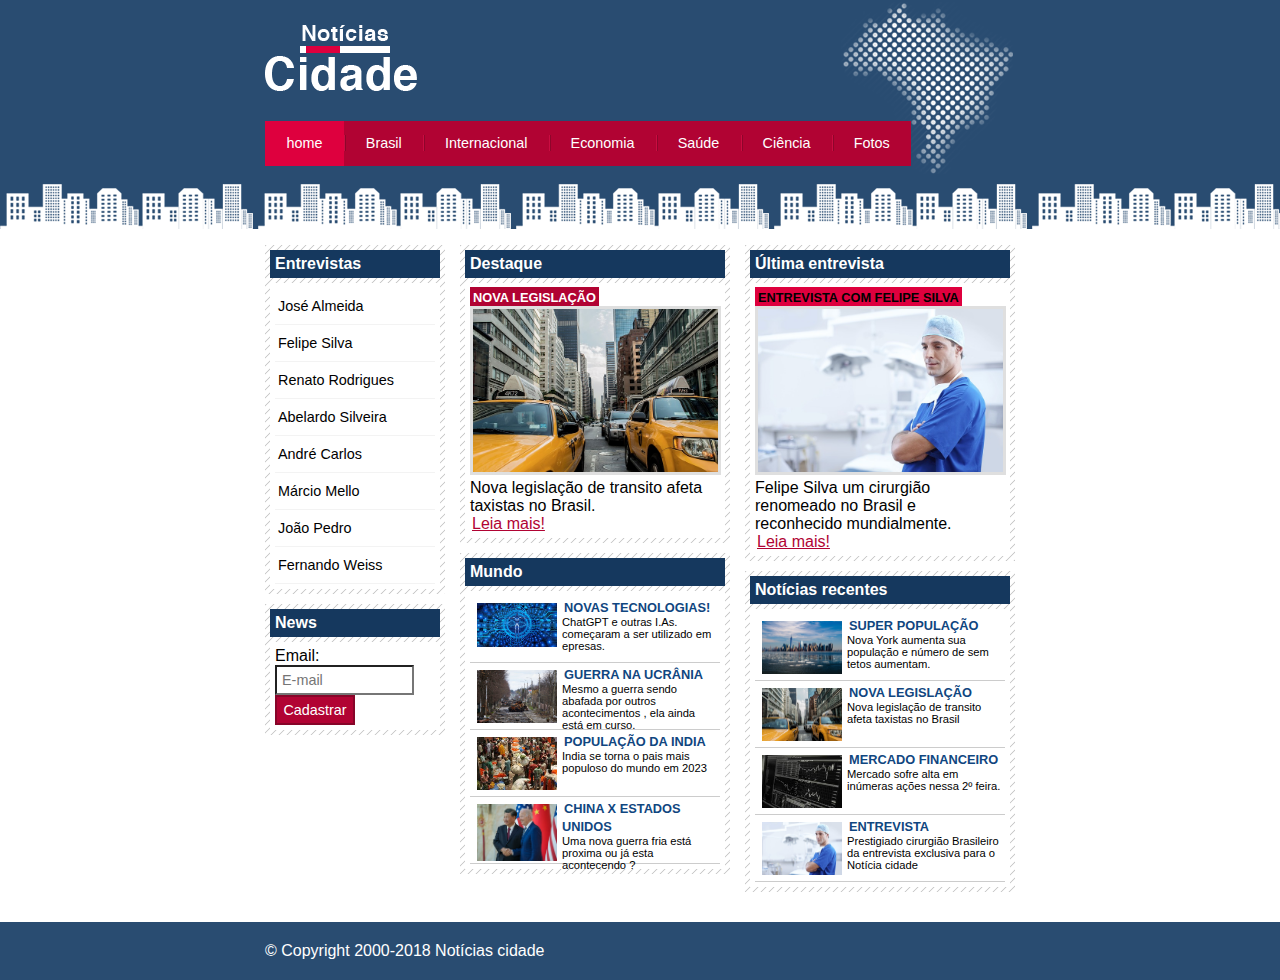
<file: index.html>
<!DOCTYPE html>
<html>
	<head>
		<title>Notícias cidade - Seu site de notícias</title>
		<meta charset="utf-8">

		<!-- Estilo customizado -->
		<link rel="stylesheet" type="text/css" href="css/estilo.css">

	</head>

	<body class="home">

		<!-- Início container onde fica o que é visivel no site -->
		<div id="container">

			<!-- Início topo da paagina -->
			<div id="topo">
				<h1 class="logo">Notícias cidade</h1>
				<ul id="navegacao">
					<li class="primeiro">
						<a id="home" href="index.html">home</a> <!-- Link com  informações -->
					</li>
					<li>
						<a id="brasil" href="brasil.html">Brasil</a> <!-- Link com  informações -->
					</li>
					<li>
						<a id="internacional" href="internacional.html">Internacional</a> <!-- Link sem informações -->
					</li>
					<li>
						<a id="economia" href="economia.html">Economia</a> <!-- Link Sem informação -->
					</li>
					<li>
						<a id="saude" href="saude.html">Saúde</a> <!-- Link sem informação -->
					</li>
					<li>
						<a id="ciencia" href="ciencia.html">Ciência</a> <!-- Link sem informaçõa -->
					</li>
					<li>
						<a id="fotos" href="fotos.html">Fotos</a> <!-- Link sem informação -->
					</li>
				</ul>
			</div><!-- fim /topo -->

			<!-- Início conteudo da página(meio) -->
			<div id="conteudo">

				<div id="primario">
					
					<div class="caixa destaque">
						<h2>Destaque</h2>
						<div class="caixa-conteudo">

							<h3>Nova legislação</h3>
							<img class="imagem-principal" src="imagens/taxi.jpg" width="100%">
							<p>
								Nova legislação de transito afeta taxistas no Brasil.
							</p>
							<a href="nova-legislacao.html">Leia mais!</a>

						</div>
					</div>

                    <!-- noticias principais do mundo-->
					<div class="caixa">
						<h2>Mundo</h2> 
						<div class="caixa-conteudo">

							<ul id="lista-noticias">
								<li>
									<a href="">
										<img src="imagens/tecnologia.jpg" width="80">
										<h3>Novas tecnologias!</h3>
										<p>ChatGPT e outras I.As. começaram a ser utilizado em epresas.</p>
									</a>
								</li>
								<li>
									<a href="">
										<img src="imagens/Nota-Guerra-da-Ucrania.jpg" width="80">
										<h3>Guerra na Ucrânia</h3>
										<p>Mesmo a guerra sendo abafada por outros acontecimentos , ela ainda está em curso.</p>
									</a>
								</li>
								<li>
									<a href="">
										<img src="imagens/india.jpg" width="80">
										<h3>População da India</h3>
										<p>India se torna o pais mais populoso do mundo em 2023</p>
									</a>
								</li>
								<li>
									<a href="">
										<img src="imagens/china-e-EUA.jpg" width="80">
										<h3>China x Estados Unidos</h3>
										<p>Uma nova guerra fria está proxima ou já esta acontecendo ?</p>
									</a>
								</li>
							</ul>

						</div>
					</div>

				</div>

				<div id="secundario">
					
					<div class="caixa entrevista">
						<h2>Última entrevista</h2>
						<div class="caixa-conteudo">
							
							<h3>Entrevista com felipe silva</h3>
							<img class="imagem-principal" src="imagens/doutor.jpg" width="100%">
							<p>
								Felipe Silva um cirurgião renomeado no Brasil e reconhecido mundialmente.
							</p>
							<a href="">Leia mais!</a> <!-- Link sem informação -->

						</div>
					</div>

                    <!-- Layout de noticias recentes -->
					<div class="caixa">
						<h2>Notícias recentes</h2>
						<div class="caixa-conteudo">

							<ul id="lista-noticias">
								<li>
									<a href="">
										<img src="imagens/cidade.jpg" width="80">
										<h3>Super população</h3>
										<p>Nova York aumenta sua população e número de sem tetos aumentam.</p>
									</a>
								</li>
								<li>
									<a href="">
										<img src="imagens/taxi.jpg" width="80">
										<h3>Nova legislação</h3>
										<p>Nova legislação de transito afeta taxistas no Brasil</p>
									</a>
								</li>
								<li>
									<a href="">
										<img src="imagens/mercado-fin.jpg" width="80">
										<h3>Mercado financeiro</h3>
										<p>Mercado sofre alta em inúmeras ações nessa 2º feira. </p>
									</a>
								</li>
								<li>
									<a href="">
										<img src="imagens/doutor.jpg" width="80">
										<h3>Entrevista</h3>
										<p>Prestigiado cirurgião Brasileiro da entrevista exclusiva para o Notícia cidade</p>
									</a>
								</li>
							</ul>

						</div>
					</div>

				</div>
				
				<!-- Início lateral -->
				<div id="lateral">
					
					<div class="caixa">
						<h2>Entrevistas</h2>
						<div class="caixa-conteudo">
							<ul>
								<li><a href="">José Almeida</a></li>
								<li><a href="">Felipe Silva</a></li>
								<li><a href="">Renato Rodrigues</a></li>
								<li><a href="">Abelardo Silveira</a></li>
								<li><a href="">André Carlos</a></li>
								<li><a href="">Márcio Mello</a></li>
								<li><a href="">João Pedro</a></li>
								<li><a href="">Fernando Weiss</a></li>
							</ul>
						</div>
					</div>

					<div class="caixa">
						<h2>News</h2>
						<div class="caixa-conteudo">
							
							<form>
								<div>
									<label for="email">Email:</label>
									<input type="text" name="email" id="email" placeholder="E-mail">
								</div>
								<div>
									<input class="submit" type="submit" value="Cadastrar" >
								</div>
							</form>

						</div>
					</div>

				</div><!-- fim /lateral -->
				
			</div><!-- fim /conteudo -->

		</div><!-- fim /container -->

		<div id="container-rodape" style="clear: both;">
			<div id="rodape">
				&copy; Copyright 2000-2018 Notícias cidade  <!-- &copy faz o simbolo de copyright-->
			</div>
		</div>

	</body>

</html>
</file>
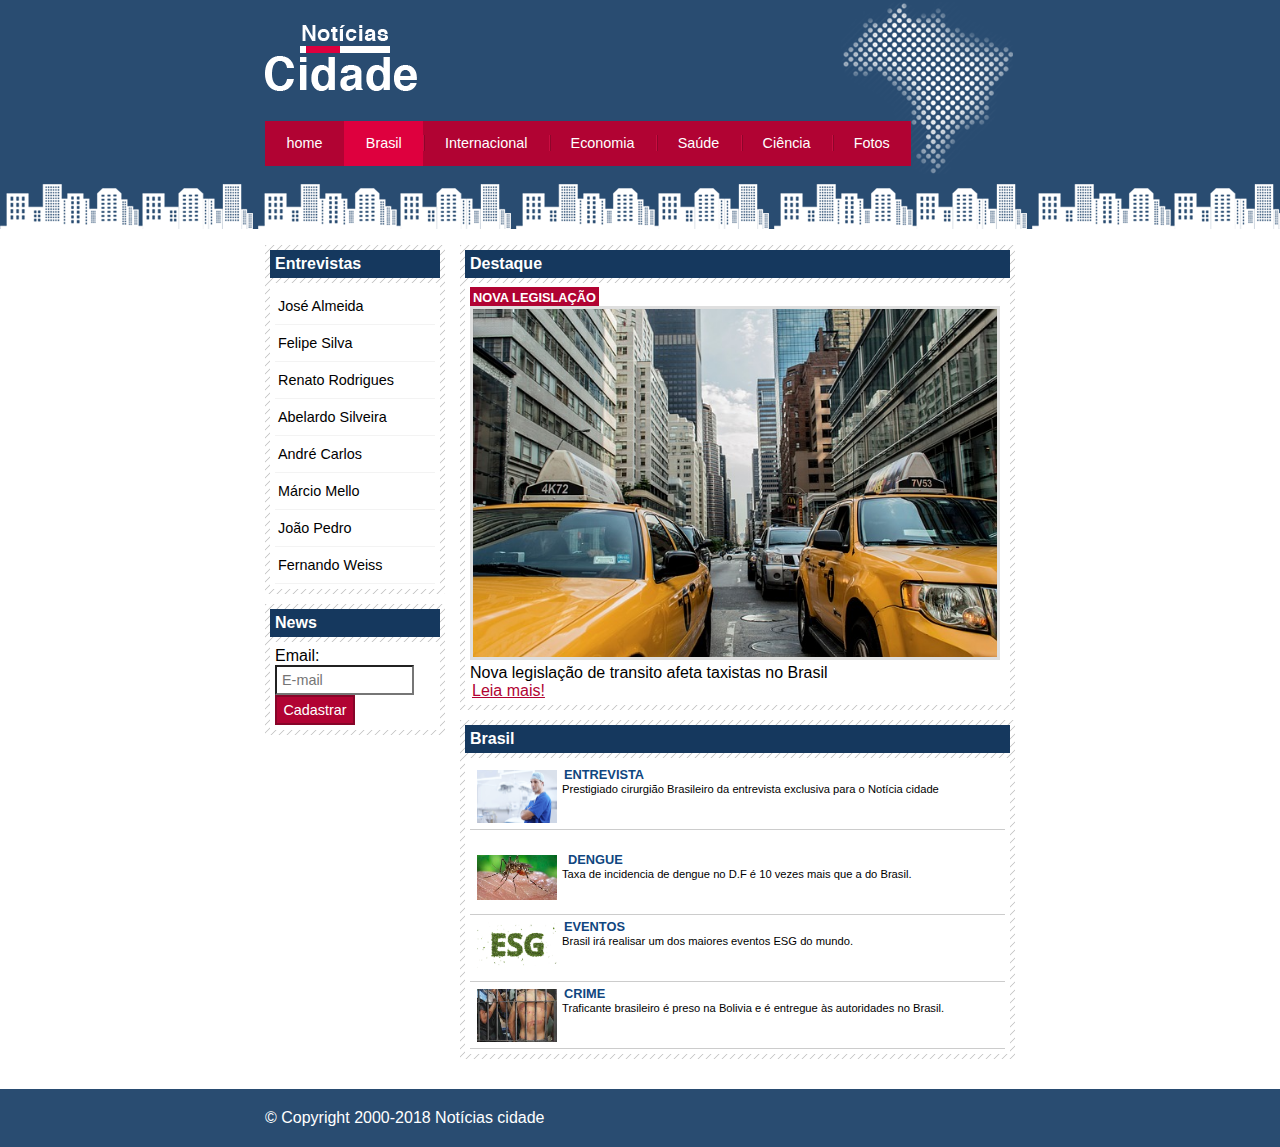
<file: brasil.html>
<!DOCTYPE html>
<html>
	<head>
		<title>Notícias cidade - Seu site de notícias</title>
		<meta charset="utf-8">

		<!-- Estilo customizado -->
		<link rel="stylesheet" type="text/css" href="css/estilo.css">

	</head>

	<body id="duas-colunas" class="brasil">

		<!-- Início container onde fica o que é visivel no site -->
		<div id="container">

			<!-- Início topo da paagina -->
			<div id="topo">
				<h1 class="logo">Notícias cidade</h1>
				<ul id="navegacao">
					<li class="primeiro">
						<a id="home" href="index.html">home</a> <!-- Link com  informações -->
					</li>
					<li>
						<a id="brasil" href="brasil.html">Brasil</a> <!-- Link com  informações -->
					</li>
					<li>
						<a id="internacional" href="internacional.html">Internacional</a> <!-- Link sem informações -->
					</li>
					<li>
						<a id="economia" href="economia.html">Economia</a> <!-- Link Sem informação -->
					</li>
					<li>
						<a id="saude" href="saude.html">Saúde</a> <!-- Link sem informação -->
					</li>
					<li>
						<a id="ciencia" href="ciencia.html">Ciência</a> <!-- Link sem informaçõa -->
					</li>
					<li>
						<a id="fotos" href="fotos.html">Fotos</a> <!-- Link sem informação -->
					</li>
				</ul>
			</div><!-- fim /topo -->

			<!-- Início conteudo da página(meio) -->
			<div id="conteudo">

				<div id="primario">
					
					<div class="caixa destaque">
						<h2>Destaque</h2>
						<div class="caixa-conteudo">

							<h3>Nova legislação</h3>
							<img class="imagem-principal" src="imagens/taxi.jpg" width="100%">
							<p>
								Nova legislação de transito afeta taxistas no Brasil
							</p>
							<a href="">Leia mais!</a>	<!-- Link clicável  e com informação-->


						</div>
					</div>

					<div class="caixa">
						<h2>Brasil</h2>
						<div class="caixa-conteudo">

							<ul id="lista-noticias">
								<li>
									<a href="">
										<img src="imagens/doutor.jpg" width="80">
										<h3>Entrevista</h3>
										<p>Prestigiado cirurgião Brasileiro da entrevista exclusiva para o Notícia cidade</p>
								</li>
								<li>
									<a href="">
										<img src="imagens/DENGUE.jpg" width="80">
										<h3>Dengue</h3>
										<p>Taxa de incidencia de dengue no D.F é 10 vezes mais que a do Brasil.</p>
									</a>
								</li>
								<li>
									<a href="">
										<img src="imagens/esg.jpg" width="80">
										<h3>Eventos</h3>
										<p>Brasil irá realisar um dos maiores eventos ESG do mundo.</p>
									</a>
								</li>
								<li>
									<a href="">
										<img src="imagens/preso.jpg" width="80">
										<h3>Crime</h3>
										<p>Traficante brasileiro é preso na Bolivia e é entregue às autoridades no Brasil.</p>
									</a>
								</li>
							</ul>

						</div>
					</div>

				</div>
				
				<!-- Início lateral -->
				<div id="lateral">
					
					<div class="caixa">
						<h2>Entrevistas</h2>
						<div class="caixa-conteudo">
							<ul>
								<li><a href="">José Almeida</a></li>
								<li><a href="">Felipe Silva</a></li>
								<li><a href="">Renato Rodrigues</a></li>
								<li><a href="">Abelardo Silveira</a></li>
								<li><a href="">André Carlos</a></li>
								<li><a href="">Márcio Mello</a></li>
								<li><a href="">João Pedro</a></li>
								<li><a href="">Fernando Weiss</a></li>
							</ul>
						</div>
					</div>

					<div class="caixa">
						<h2>News</h2>
						<div class="caixa-conteudo">
							
							<form>
								<div>
									<label for="email">Email:</label>
									<input type="text" name="email" id="email" placeholder="E-mail">
								</div>
								<div>
									<input class="submit" type="submit" value="Cadastrar" >
								</div>
							</form>

						</div>
					</div>

				</div><!-- fim /lateral -->
				
			</div><!-- fim /conteudo -->

		</div><!-- fim /container -->

		<div id="container-rodape" style="clear: both;">
			<div id="rodape">
				&copy; Copyright 2000-2018 Notícias cidade <!-- &copy faz o simbolo de copyright-->
			</div>
		</div>

	</body>

</html>
</file>
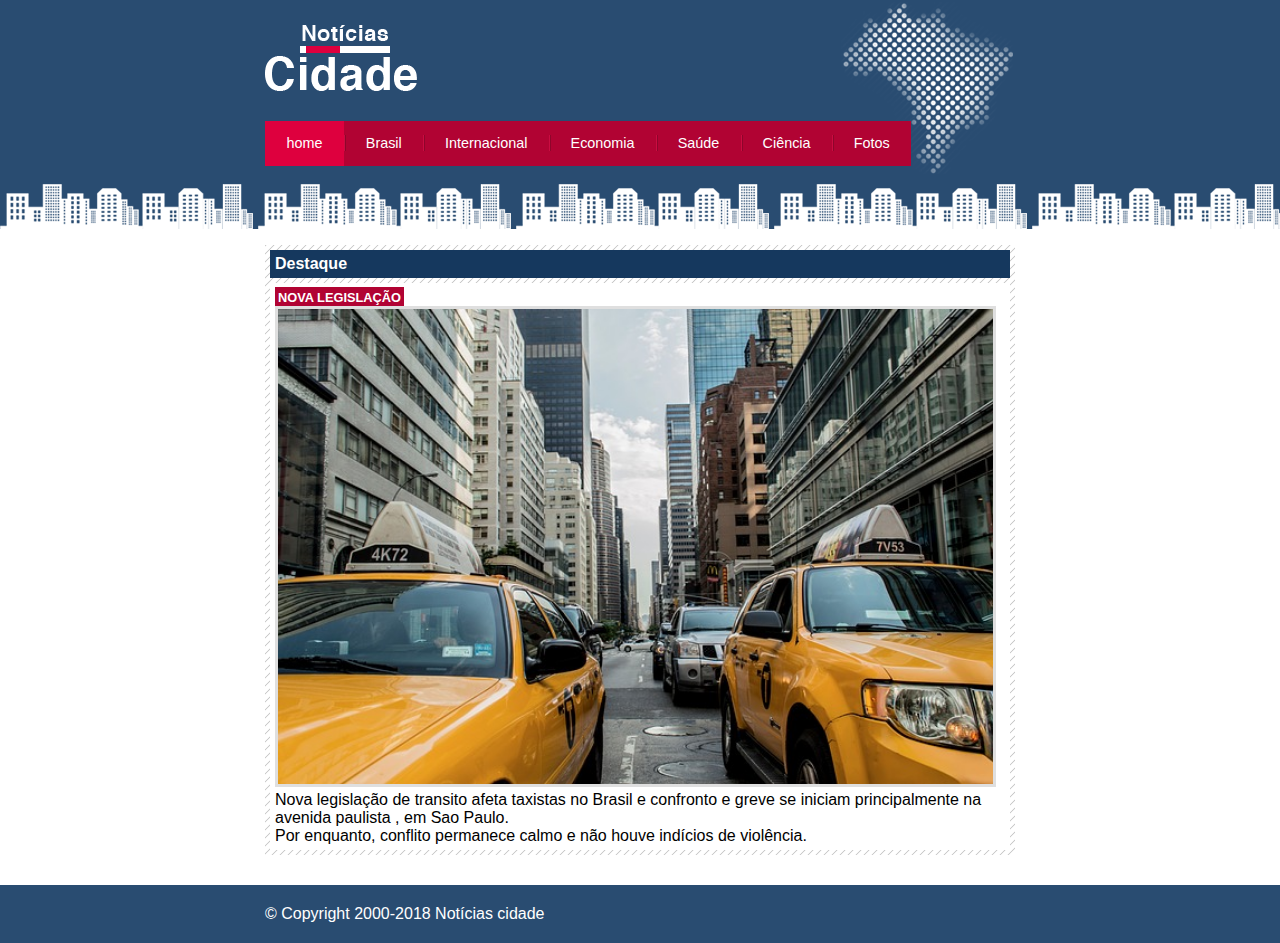
<file: nova-legislacao.html>
<!DOCTYPE html>
<html>
	<head>
		<title>Notícias cidade - Seu site de notícias</title>
		<meta charset="utf-8">

		<!-- Estilo customizado -->
		<link rel="stylesheet" type="text/css" href="css/estilo.css">

	</head>

	<body id="uma-coluna" class="home">

		<!-- Início container onde fica o que é visivel no site -->
		<div id="container">

			<!-- Início topo -->
			<div id="topo">
				<h1 class="logo">Notícias cidade</h1>
				<ul id="navegacao">
					<li class="primeiro">
						<a id="home" href="index.html">home</a> <!-- Link com  informações -->
					</li>
					<li>
						<a id="brasil" href="brasil.html">Brasil</a> <!-- Link com  informações -->
					</li>
					<li>
						<a id="internacional" href="internacional.html">Internacional</a> <!-- Link sem informações -->
					</li>
					<li>
						<a id="economia" href="economia.html">Economia</a> <!-- Link sem informações -->
					</li>
					<li>
						<a id="saude" href="saude.html">Saúde</a> <!-- Link sem informações -->
					</li>
					<li>
						<a id="ciencia" href="ciencia.html">Ciência</a> <!-- Link sem informações -->
					</li>
					<li>
						<a id="fotos" href="fotos.html">Fotos</a> <!-- Link sem informações -->
					</li>
				</ul>
			</div><!-- fim /topo -->

			<!-- Início conteudo da página(meio) -->
			<div id="conteudo">

				<div id="primario">
					
					<div class="caixa destaque">
						<h2>Destaque</h2>
						<div class="caixa-conteudo">

							<h3>Nova legislação</h3>
							<img class="imagem-principal" src="imagens/taxi.jpg" width="100%">
							<p>
								Nova legislação de transito afeta taxistas no Brasil e confronto e greve se iniciam principalmente na avenida paulista , em Sao Paulo.
							</p>
							<p>
							Por enquanto, conflito permanece calmo e não houve indícios de violência.
							</p>

						</div>
					</div>

				</div>
				
			</div><!-- fim /conteudo -->

		</div><!-- fim /container -->

		<div id="container-rodape" style="clear: both;">
			<div id="rodape">
				&copy; Copyright 2000-2018 Notícias cidade <!-- &copy faz o simbolo de copyright-->
			</div>
		</div>

	</body>

</html>
</file>
<file: css/estilo.css>
/* Estrutura do site
*/
* {
	margin:0;
	padding:0;
}

body{
	font-family: "Trebuchet MS", Helvetica, sans-serif;
	background: #fff url(../imagens/fundo.png) repeat-x; /* fundo da página*/
}

#container {
	width: 750px;
	margin: 0 auto;
}

#topo {
	height: 150px;
	background: url(../imagens/detalhe-topo.png) no-repeat right top;
	padding-top: 25px;
}

.logo {
	width: 152px;
	height: 66px;
	background: url(../imagens/logo.png) no-repeat center;
	text-indent: -3000px;
}

/* Barra de navegação
*/
a:link, a:visited {
	color: #b10333;
	padding: 2px;
}

a:hover {
	color: #e50040;
	transform: scale(1.1);
}

ul {
	margin: 0;
	padding: 0;
	list-style: none;
}

#topo ul {
	margin-top: 30px;
	background: #b10333;
	float: left;
}

#topo ul li {
	float: left;
}

#topo ul a {
	font-size: 0.9em;
	display: block;
	padding: 0.5em 1.5em;
	line-height: 2.1em;
	text-decoration: none;
	color: #fff;
	background: url(../imagens/divisor.png) no-repeat left center;
}

#topo ul .primeiro a {
	background: none;
}

#topo ul a:hover {
	color: #69001d;
}

body.home #navegacao a#home,
body.brasil #navegacao a#brasil,                     /* Dessa maneira é possivel selecionar varios e aplicar uma coisa só */
body.internacional #navegacao a#internacional,
body.fotos #navegacao a#fotos 
{
	color: #fff;
	background: #de003e;
	cursor: text;
}

/* Configura layout de três colunas que irá fazer todo site */
#conteudo {
	margin-top: 60px;
	background: #f5f5f5;
}

#lateral {
	width: 180px;
	float: left;
	margin: 0 0 20px -750px;
}

#primario {
	width: 270px;
	float: left;
	margin: 0 0 20px 195px ;
}

#duas-colunas #primario {
	width: 555px;
}

#uma-coluna #primario {
	width: 750px;
	margin: 0 0 20px 0;
}

#secundario {
	width: 270px;
	float: left;
	margin: 0 0 20px 15px;
}

/*Caixa*/
.caixa {
	margin: 10px 0;
	padding: 5px;
	background: #f3f3f3 url(../imagens/fundo-caixa.png);
}

h2 {
	font-size: 1em;
	background: #15385e ;
	color: #fff;
	padding: 5px;
}

.caixa-conteudo {
	background: #fff;
	padding: 5px;
	margin-top: 5px;
}

/* Formatar menus laterais
*/
#lateral ul a {
	font-size: 0.9em;
	padding: 3px;
	display: block;
	line-height: 30px;
	color: #000;
	text-decoration: none;
	border-bottom: 1px solid #f3f3f3;
}

#lateral ul a:hover {
	background: #f9f9f9 url(../imagens/marcador.png) no-repeat left center;
	padding-left: 20px;
	color: #a1a1a1;
}

/* Formatando formulários
*/
label {
	display: block; 
	cursor: pointer;
}

input {
	padding: 5px;
	width: 125px;
	font-size: 0.9em;
	background-color: #fff;
}

input.submit {
	width: 80px;
	color: #fff;
	background-color: #b10333;
	border: 2px solid #870529;
}

/*Formatando imagens*/
img.imagem-principal {
	width: 98%;
	border: 3px solid #dfdfdf;
}

/* Formatando cabeçalhos */
h3 {
	text-transform: uppercase;
	display: inline;
	font-size: 0.8em;
	padding: 3px;
}

.destaque h3 {
	background: #b10333;
	color: #fff;
}

.entrevista h3 {
	background: #de003e;
}

/*Formatando lista de notícias*/
#lista-noticias li {
	padding: 2px;
	border-bottom: 1px solid #ccc; 
	height: 62px;
}

#lista-noticias li a img {
	float: left;
	margin: 5px;
}

#lista-noticias li a {
	text-decoration: none;
}

#lista-noticias li a h3 {
	font-size: 0.8em;
	padding: 0;
	color: #104680;
}

#lista-noticias li a p {
	font-size: 0.7em;
	color: #000;
}

#lista-noticias li:hover {
	background: #eee;
	cursor: pointer;
}


/*Rodape*/
#container-rodape {
	background: #294c71;
	padding: 20px;
}

#rodape {
	width: 750px;
	margin: 0 auto;
	color: #fff;
}
</file>
